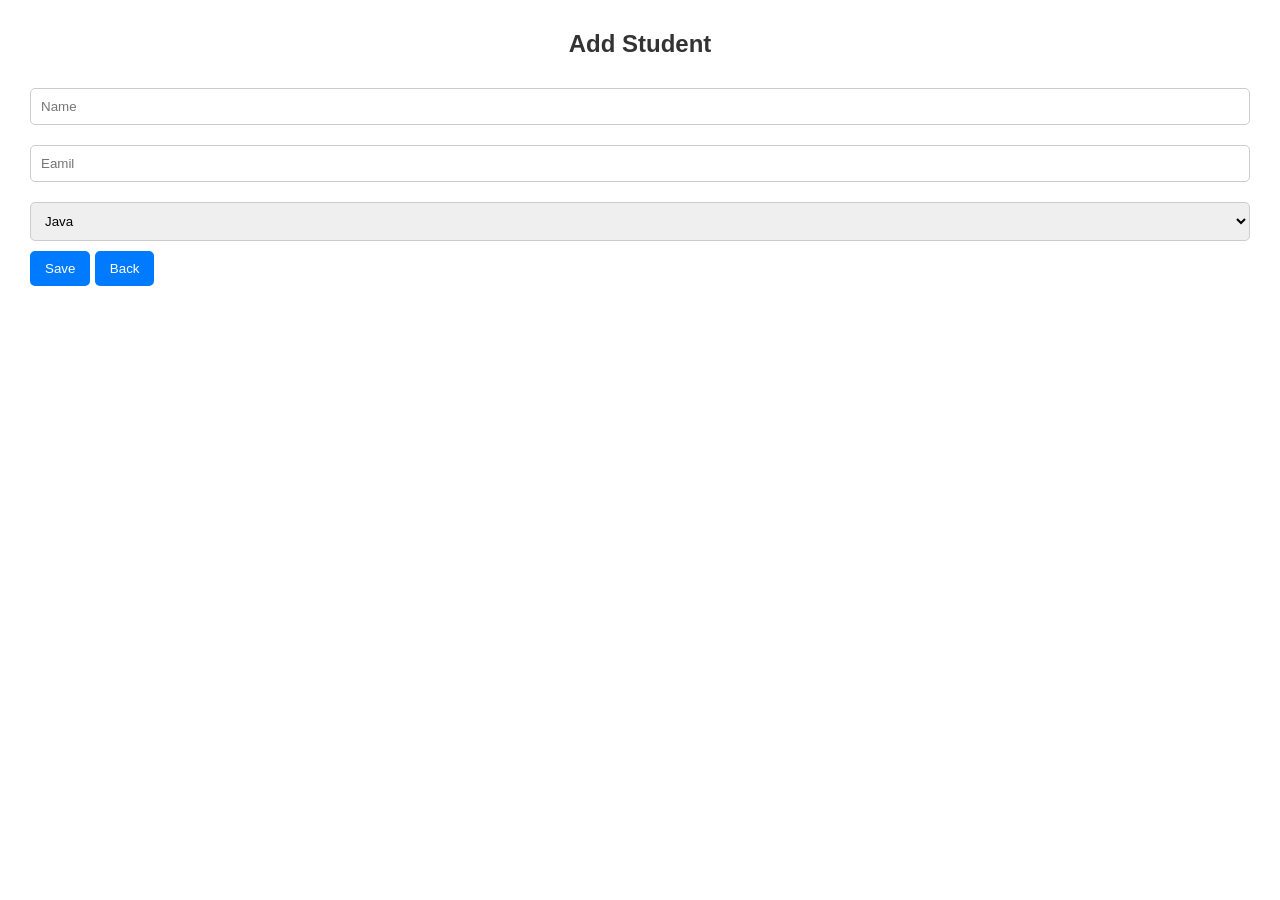
<file: campas/src/main/resources/static/add-student.html>
<!DOCTYPE html>
<html>
<head>
<meta charset="UTF-8">
<title>Add Student</title>
<link rel="stylesheet" href="style.css">
</head>
<body>

<h2>Add Student</h2>

<div class="from-container">

<input type="text" id="name" placeholder="Name">
<input type="email" id="email" placeholder="Eamil">

<select id="course">

<option value="Java">Java</option>
<option value="Python">Python</option>
<option value="Mern">Mern</option>

</select>

<button onclick="addStudent()">Save</button>
<button onclick="goHome()">Back</button>

</div>

<script src="script.js"></script>

</body>
</html>
</file>
<file: campas/src/main/resources/static/style.css>
@charset "UTF-8";

*{
	margin: 0;
	padding: 0;
	box-sizing: border-box;
}

/* Body  */
body{
	font-family: "Segoe UI",sans-serif;
	background: linear-gradiet(to right, #eef2f3, #dfe9f3);
	padding: 30px;
}

/*Title*/
h1,h2{
	text-align: center;
	color: #333;
	margin-bottom: 20px;
}

/* TOP BAR */
.top-bar{
	display: flex;
	justify-content: space-between;
	margin-bottom: 20px;
	
}

.top-bar input {
	width: 70%;
	padding: 10px;
	border: 1px solid #ccc;
	border-radius: 5px;
}


/* Buttons */
button{
	padding: 10px 15px;
	border: none;
	background: #007bff;
	color: white;
	border-radius: 5px;
	cursor: poiter;
	transition: 0.3s;
}

button:hover{
	background: #0056b3;
}

/* Table */
table{
	width: 100%;
	border-collapse: collapse;
	background: white;
	border-radius: 10px;
	overflow: hidden;
	box-shadow: 0px 4px 10px rgba(0,0,0,0.1);
}

th{
	background: #007bff;
	color: white;
	padding: 12px;
}

td{
	padding:10px;
	text-align: center;
}

tr:nth-child(even){
	background: #f9f9f9;
}

tr:hover{
	background: #f1f1f1;
}

/* ICONS */
i{
	cursor:pointer;
	margin: 0 5px;
	font-size: 18px;
}

.fa-edit{
	color: #28a745;
}

.fa-trash{
	
	color: #dc3545;
}

/* From Page */

input, select{
	width: 100%;
	padding: 10px;
	margin: 10px 0;
	border: 1px solid #ccc;
	border-radius: 5px;
}

/* from container */
.form-container{
	width: 350px;
	margin: auto;
	background: white;
	padding: 25px;
	border-radius: 10px;
	box-shadow: 0px 4px 10px rgba(0,0,0,0.1)
}

/* Back button */
.back-btn{
	background: gray;
}

.back-btn:hover {
	background: #444;
}

/* Responsive */
@media(max-width: 600px){
	.top-bar{
	    flex-direction: column;
	}
	
	.top-bar input{
	    width: 100%;
	    margin-bottom: 10px;
	}
	
	table{
	     font-size: 12px;
	}
}
</file>
